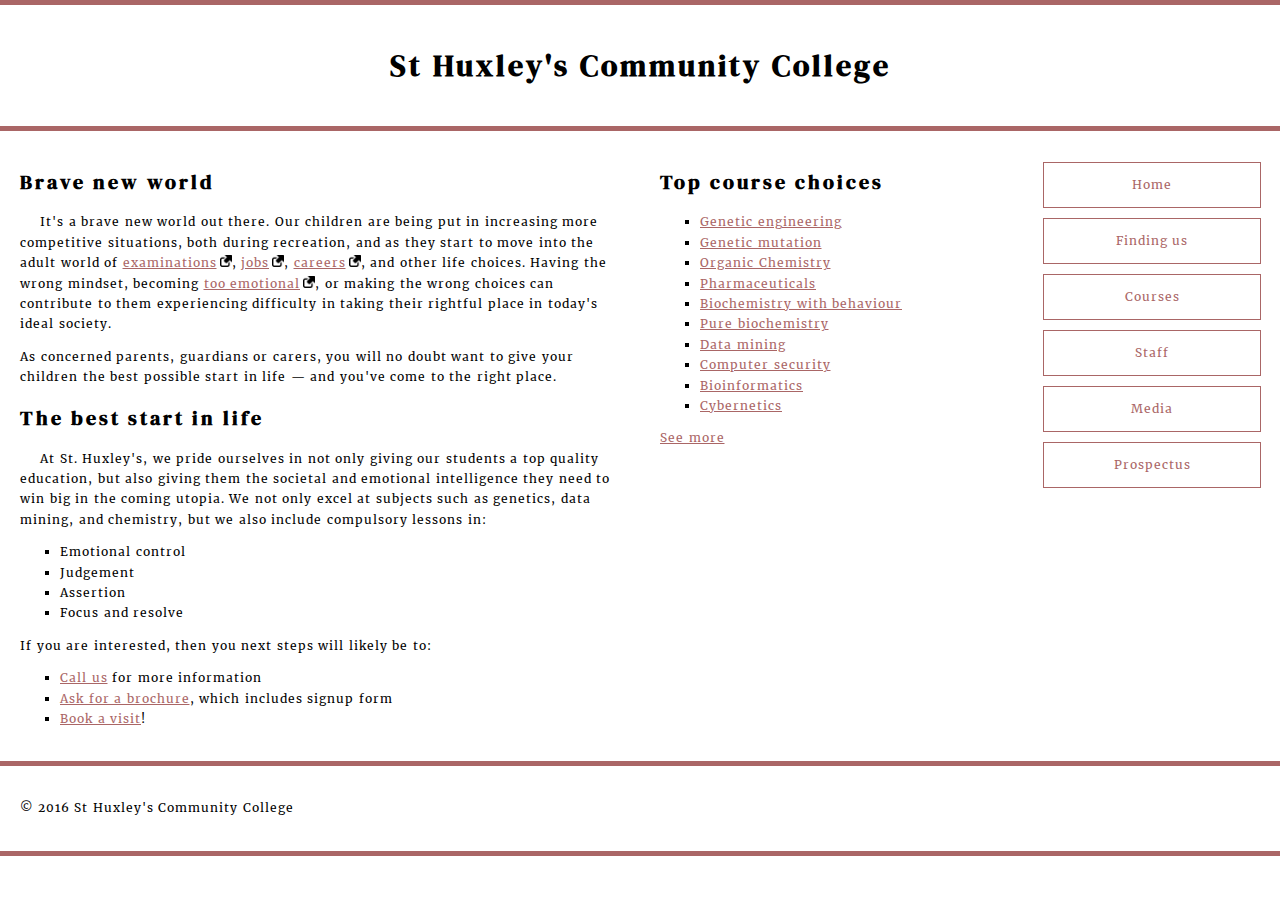
<file: index.html>
<!DOCTYPE html>
<html lang="en-us">
  <head>
    <meta charset="utf-8">
    <meta name="viewport" content="width=device-width">
    <title>St Huxley's Community College</title>
    <link href="style.css" type="text/css" rel="stylesheet">
  </head>
  <body>

  <header>
    <h1>St Huxley's Community College</h1>
  </header>

  <section>
      <h2>Brave new world</h2>

      <p>It's a brave new world out there. Our children are being put in increasing more competitive situations, both during recreation, and as they start to move into the adult world of <a href="https://en.wikipedia.org/wiki/Examination">examinations</a>, <a href="https://en.wikipedia.org/wiki/Jobs">jobs</a>, <a href="https://en.wikipedia.org/wiki/Career">careers</a>, and other life choices. Having the wrong mindset, becoming <a href="https://en.wikipedia.org/wiki/Emotion">too emotional</a>, or making the wrong choices can contribute to them experiencing difficulty in taking their rightful place in today's ideal society.</p>

      <p>As concerned parents, guardians or carers, you will no doubt want to give your children the best possible start in life — and you've come to the right place.</p>

      <h2>The best start in life</h2>

      <p>At St. Huxley's, we pride ourselves in not only giving our students a top quality education, but also giving them the societal and emotional intelligence they need to win big in the coming utopia. We not only excel at subjects such as genetics, data mining, and chemistry, but we also include compulsory lessons in:</p>

      <ul>
        <li>Emotional control</li>
        <li>Judgement</li>
        <li>Assertion</li>
        <li>Focus and resolve</li>
      </ul>

      <p>If you are interested, then you next steps will likely be to:</p>
      
      <ol>
        <li><a href="#">Call us</a> for more information</li>
        <li><a href="#">Ask for a brochure</a>, which includes signup form</li>
        <li><a href="#">Book a visit</a>!</li>
      </ol>
  </section>

  <aside>

    <h2>Top course choices</h2>

    <ul>
      <li><a href="#">Genetic engineering</a></li>
      <li><a href="#">Genetic mutation</a></li>
      <li><a href="#">Organic Chemistry</a></li>
      <li><a href="#">Pharmaceuticals</a></li>
      <li><a href="#">Biochemistry with behaviour</a></li>
      <li><a href="#">Pure biochemistry</a></li>
      <li><a href="#">Data mining</a></li>
      <li><a href="#">Computer security</a></li>
      <li><a href="#">Bioinformatics</a></li>
      <li><a href="#">Cybernetics</a></li>
    </ul>

    <p><a href="#">See more</a></p>

  </aside>

  <nav>

    <ul>
      <li><a href="#">Home</a></li>
      <li><a href="#">Finding us</a></li>
      <li><a href="#">Courses</a></li>
      <li><a href="#">Staff</a></li>
      <li><a href="#">Media</a></li>
      <li><a href="#">Prospectus</a></li>
    </ul>

  </nav>

  <footer>

    <p>&copy; 2016 St Huxley's Community College</p>

  </footer>

  </body>
</html>
</file>
<file: style.css>
/* General setup */

* {
box-sizing: border-box;
}

body {
margin: 0 auto;
min-width: 1000px;
max-width: 1400px;
}

/* Layout */

section {
float: left;
width: 50%;
}

aside {
float: left;
width: 30%;
}

nav {
float: left;
width: 20%;
}

footer {
clear: both;
}

header, section, aside, nav, footer {
padding: 20px;
}

/* header and footer */

header, footer {
border-top: 5px solid #a66;
border-bottom: 5px solid #a66;
}

/* WRITE YOUR CODE BELOW HERE */
@font-face{
font-family: "DMSerifDisplay";
src: url("fonts/DMSerifDisplay-Regular.ttf") format("truetype");
}
@font-face{
font-family: Merriweathe;
src: url("fonts/Merriweather-Regular.ttf") format("truetype");
}
h1, h2 {
font-family: DMSerifDisplay;
}
p, ul, ol{
font-family: Merriweathe;
}

/*General text styling:*/

html{
font-size: 10px;
}
h1{
font-size: 3rem;
text-align: center;
letter-spacing: .3rem;
}
h2 {
font-size: 2rem;
letter-spacing: .3rem;
}
p, ul, ol{
font-size: 1.2rem;
line-height: 1.7;
letter-spacing: .1rem;
word-spacing: .05rem;
}
h2+p{
    text-indent: 20px;
}

/*Links stiling*/

a:link{
color:#a66; 
}
a:visited{
    color:#a66; 
    
}
a:focus{
    color:#a66; 
    outline: none;
    text-decoration: none;
    
}
a:hover{
    color:#a66; 
text-decoration: none;
}
a:active{
color: orange;
}
a[href^="https"]{
    background: no-repeat 100% 0;
    background-image: url('images/ico.png');
    background-size:12px 12px;
    padding-right: 15px;
}
/*list styling*/
ul, ol{
    list-style-type: square;
    
}
nav ul{
    padding: 0;
}
nav li{
    

    list-style-type: none;
    line-height: 2;
    margin: 12px 0;
}
nav a{
    list-style-type: none;
    text-decoration: none;
    outline: 1px solid #a66;
    padding: 10px;
    display: inline-block;
    width: 100%;
    text-align: center;
}


nav a:focus, nav a:hover{
    background-color: #a66;
    color: white;
}
nav a:active{
    background-color: rgb(132, 73, 73);
    color: white;
}
</file>
